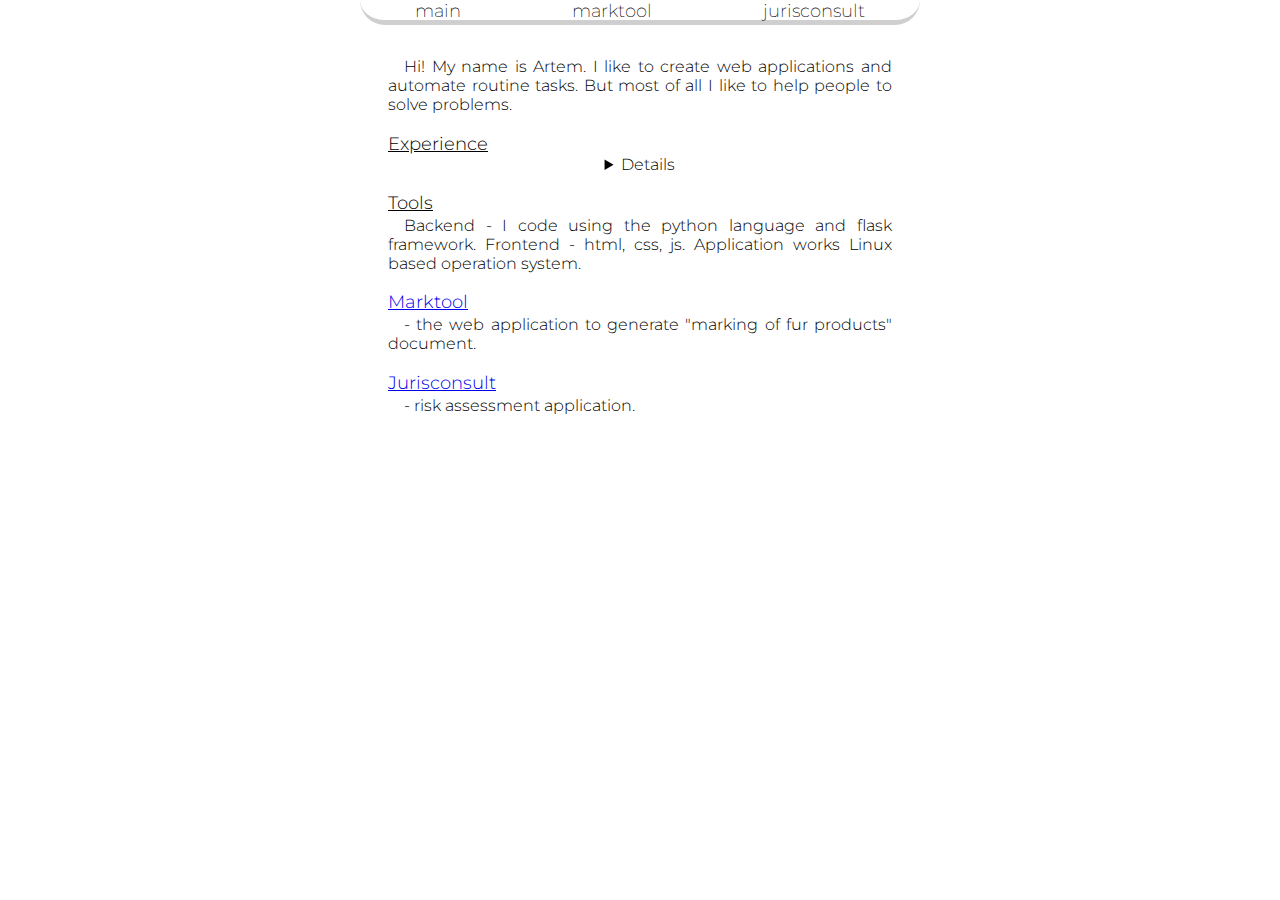
<file: index.html>
<!DOCTYPE html>
<html lang="en">
<head>
    <meta charset="UTF-8">
    <meta http-equiv="X-UA-Compatible" content="IE=edge">
    <meta name="viewport" content="width=device-width, initial-scale=1.0">
    <title>Artem's page</title>
    <link rel="stylesheet" href="static/beauty.css">
    <link rel="preconnect" href="https://fonts.googleapis.com">
    <link rel="preconnect" href="https://fonts.gstatic.com" crossorigin>
    <link href="https://fonts.googleapis.com/css2?family=Montserrat:ital,wght@0,100;0,200;0,300;0,400;0,500;0,600;0,700;0,800;0,900;1,100;1,200;1,300;1,400;1,500;1,600;1,700;1,800;1,900&display=swap" rel="stylesheet">
</head>
<body>
    <div>
        <ul class="menu">
            <li>
                <a href="/">main</a>
            </li>
            <li>
                <a target="_blank" href="https://mark-service.tk/">marktool</a>
            </li>
            <li>
                <a target="_blank" href="https://consultant-service.tk/">jurisconsult</a>
            </li>
        </ul>

        <p id="helloMessege">Hi! My name is Artem. I like to create web applications and automate routine tasks.
             But most of all I like to help people to solve problems.</p>

        <h2>Experience</h2>
        <details>
            <img id="experience-img" src="static/img/dog-nose.jpg" alt="">
        </details>

        <h2>Tools</h2>
        <p>Backend - I code using the python language and flask framework. 
            Frontend - html, css, js.
            Application works Linux based operation system.</p>

        <h2><a target="_blank" href="https://mark-service.tk/">Marktool</a></h2>
        <p> - the web application to generate "marking of fur products" document.</p>

        <h2><a target="_blank" href="https://consultant-service.tk/">Jurisconsult</a></h2>
        <p> - risk assessment application.</p>
    </div>
</body>
</html>
</file>
<file: static/beauty.css>
* {
    margin: 0;
    padding: 0;
}

body {
    font-family: 'Montserrat', sans-serif;
    background-color: white;
}

div {
    margin: 0 auto;
    width: 560px;
    background-color: white;
}

ul.menu {
    margin: 0 auto;
    height: 20px;
    display: flex;
    list-style-type: none;
    background-color: white;
    border-radius: 0 0 60px 60px;
    border-bottom: thick rgb(207, 207, 207) solid;
    justify-content: space-around;
}

ul.menu a {
    font-size: 18px;
    color: black;
    font-weight: 200;
    text-decoration: none;
}

ul.menu a:hover {
    text-decoration: underline;
    text-decoration-color: #000000;
    font-weight: 200;
}

.lang {
    width: 100%;
    margin: 0 auto;
    font-size: 14px;
    font-weight: 200;
    padding-left: 2px;
    padding-top: 4px;
    border-radius: 0 0 5px 5px;
    border-bottom: thin rgb(207, 207, 207) solid;
}

ul.lang {
    list-style-type: none;
    display: flex;
}

ul.lang > li {
    padding-left: 4px;
}

ul.lang > li > a {
    text-decoration: none;
    color: black;
    font-size: 14px;
    font-weight: 200;
}

ul.lang > li > a:hover {
    text-decoration: underline;
    text-decoration-color: #000000;
    font-weight: 200;
}

h2 {   
    text-decoration: underline; 
    margin: 0 auto;
    width: 90%;
    padding-top: 1em;
    font-weight: 300;
    font-size: 18px;
    text-align: left;
}

#helloMessege {
    padding-top: 2em;
}

p {
    margin: 0 auto;
    padding-top: 2px;
    width: 90%;
    font-size: 16px;
    font-weight: 300;
    line-height: 1.2em;
    text-align: justify;
    text-indent: 1em;
    transition: transform .4s;
}

details {
    text-align: center;
    width: 90%;
    margin: 0 auto;
    font-weight: 300;
}

details:hover {
    cursor: pointer;
}

#experience-img {
    width: 50%;
    text-align: center;
    margin: 0 auto;
    transition: transform .2s;
}

#experience-img:hover {
    transform: scale(1.5)
}


@media screen and (max-width: 1000px) {
    div {
        margin: 0 auto;
        width: 100%;
        background-color: white;
    }

    h2 {
        width: 86%;
        border-radius: 0 0 0px 10px;
        text-decoration: none;
        border-bottom: medium rgb(207, 207, 207) solid;    
        margin: 0 auto;
        padding-top: 1em;
        font-weight: 300;
        font-size: 18px;
        text-align: center;
        text-align: left;
    }    

    p {
        width: 86%;
        font-size: 16px;
        font-weight: 300;
        line-height: 1.2em;
        text-align: justify;
        text-indent: 0;
    }

    details {
        font-weight: 300;
    }
    
    
    .lang {
        width: 100%;
        border-bottom: thin rgb(207, 207, 207) solid;
        padding-left: 4px;
        padding-top: 0px;

    }

    ul.menu {
        padding-top: 0px;
        padding-bottom: 6px;
        width: 100%;
        height: 16px;
        display: flex;
        list-style-type: none;
        background-color: white;
        border-radius: 0 0 0px 60px;
        border-bottom: thick rgb(207, 207, 207) solid;
    
    }

    ul.menu a {
        font-size: 18px;
        color: black;
        font-weight: 200;
        text-decoration: none;
    }
    
    ul.menu a:hover {
        text-decoration: none;
        font-weight: 200;
    }

    #experience-img {
        width: 90%;
    }    

    #experience-img:hover {
        transform: scale(1)
    }
}
</file>
